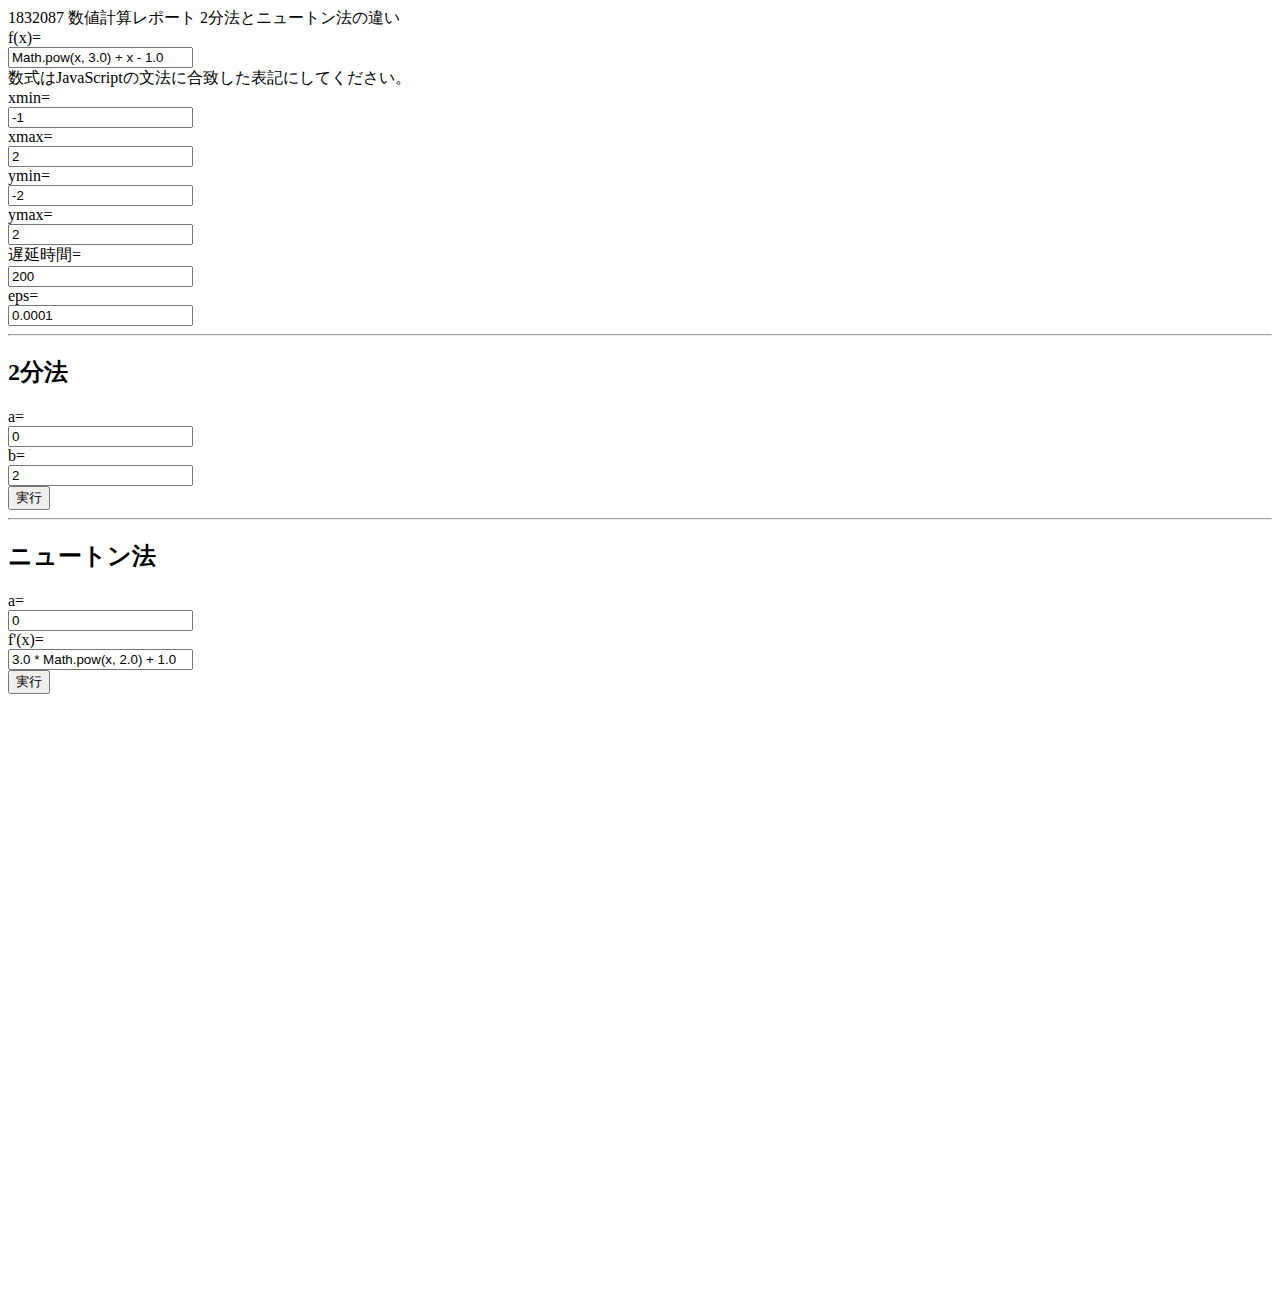
<file: cit05-nc/index.html>
<!doctype html>
<html lang="ja">
<head>
    <meta charset="utf-8">
    <meta name="viewport" content="width=device-width, initial-scale=1">

    <link rel="stylesheet" href="https://stackpath.bootstrapcdn.com/bootstrap/5.0.0-alpha1/css/bootstrap.min.css"
          integrity="sha384-r4NyP46KrjDleawBgD5tp8Y7UzmLA05oM1iAEQ17CSuDqnUK2+k9luXQOfXJCJ4I" crossorigin="anonymous">

    <script src="xycoordinate.js"></script>
    <script src="script.js"></script>

    <title>1832087 数値計算レポート</title>
</head>
<body>
<nav class="navbar navbar-light bg-light">
    <div class="container-fluid">
        <span class="navbar-brand mb-0 h1">1832087 数値計算レポート</span>
        <span class="navbar-text">2分法とニュートン法の違い</span>
    </div>
</nav>
<div class="container mt-2">
    <form name="main">
        <div class="row g-3 align-items-center">
            <div class="col-1">
                <label for="func_y" class="col-form-label">f(x)=</label>
            </div>
            <div class="col-5">
                <input type="text" id="func_y" name="func_y" value="Math.pow(x, 3.0) + x - 1.0" class="form-control">
            </div>
            <div class="col-6">
                <span class="form-text">数式はJavaScriptの文法に合致した表記にしてください。</span>
            </div>
        </div>
        <div class="row g-3 align-items-center">
            <div class="col-1">
                <label for="xmin" class="col-form-label">xmin=</label>
            </div>
            <div class="col-5">
                <input type="number" id="xmin" name="xmin" value="-1" class="form-control">
            </div>
            <div class="col-1">
                <label for="xmax" class="col-form-label">xmax=</label>
            </div>
            <div class="col-5">
                <input type="number" id="xmax" name="xmax" value="2" class="form-control">
            </div>
        </div>
        <div class="row g-3 align-items-center">
            <div class="col-1">
                <label for="ymin" class="col-form-label">ymin=</label>
            </div>
            <div class="col-5">
                <input type="number" id="ymin" name="ymin" value="-2" class="form-control">
            </div>
            <div class="col-1">
                <label for="ymax" class="col-form-label">ymax=</label>
            </div>
            <div class="col-5">
                <input type="number" id="ymax" name="ymax" value="2" class="form-control">
            </div>
        </div>
        <div class="row g-3 align-items-center">
            <div class="col-3">
                <label for="interval" class="col-form-label">遅延時間=</label>
            </div>
            <div class="col-3">
                <input type="number" id="interval" name="interval" value="200" class="form-control">
            </div>
            <div class="col-1">
                <label for="eps" class="col-form-label">eps=</label>
            </div>
            <div class="col-5">
                <input type="number" id="eps" name="eps" value="0.0001" class="form-control">
            </div>
        </div>
        <hr>
        <div class="row">
            <h2 class="mb-0">2分法</h2>
            <div class="row g-3 align-items-center mt-0 mb-1">
                <div class="col-1">
                    <label for="nibun_a" class="col-form-label">a=</label>
                </div>
                <div class="col-4">
                    <input type="number" id="nibun_a" name="nibun_a" value="0" class="form-control">
                </div>
                <div class="col-1">
                    <label for="nibun_b" class="col-form-label">b=</label>
                </div>
                <div class="col-4">
                    <input type="number" id="nibun_b" name="nibun_b" value="2" class="form-control">
                </div>
                <div class="col-1">
                    <input type="button" value="実行" onclick="nibun()" class="btn btn-primary">
                </div>
            </div>
            <hr>
            <h2 class="mb-0">ニュートン法</h2>
            <div class="row g-3 align-items-center mt-0 mb-1">
                <div class="col-1">
                    <label for="newton_a" class="col-form-label">a=</label>
                </div>
                <div class="col-2">
                    <input type="number" id="newton_a" name="newton_a" value="0" class="form-control">
                </div>
                <div class="col-2">
                    <label for="func_z" class="col-form-label">f'(x)=</label>
                </div>
                <div class="col-5">
                    <input type="text" id="func_z" name="func_z" value="3.0 * Math.pow(x, 2.0) + 1.0" class="form-control">
                </div>
                <div class="col-1">
                    <input type="button" value="実行" onclick="newton()" class="btn btn-primary">
                </div>
            </div>
            <div class="row">
                <canvas id="canvas1" width="600" height="600"></canvas>
            </div>
        </div>
    </form>
</div>

<script src="https://cdn.jsdelivr.net/npm/popper.js@1.16.0/dist/umd/popper.min.js"
        integrity="sha384-Q6E9RHvbIyZFJoft+2mJbHaEWldlvI9IOYy5n3zV9zzTtmI3UksdQRVvoxMfooAo"
        crossorigin="anonymous"></script>
<script src="https://stackpath.bootstrapcdn.com/bootstrap/5.0.0-alpha1/js/bootstrap.min.js"
        integrity="sha384-oesi62hOLfzrys4LxRF63OJCXdXDipiYWBnvTl9Y9/TRlw5xlKIEHpNyvvDShgf/"
        crossorigin="anonymous"></script>
</body>
</html>
</file>
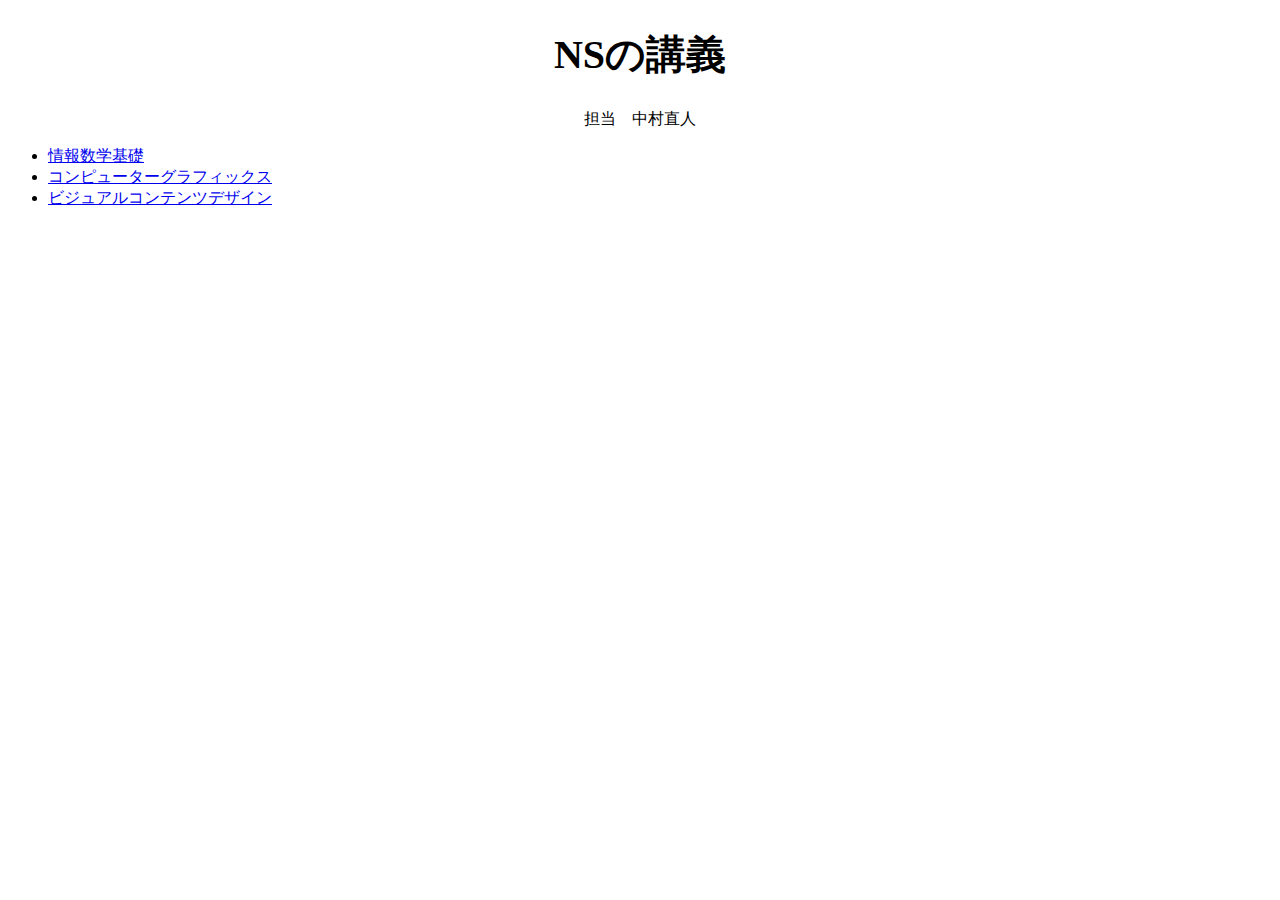
<file: cit06-bcd/01/index.html>
<!DOCTYPE html>
<html lang="ja">
<head>
    <meta charset="UTF-8">
    <link href="style.css" rel="stylesheet" type="text/css">
    <title>NSの講義</title>
</head>
<body>
<article>
    <section class="title">
        <h1>NSの講義</h1>
        <p>担当　中村直人</p>
    </section>
    <section>
        <ul>
            <li><a href="01_01.html">情報数学基礎</a></li>
            <li><a href="01_02.html">コンピューターグラフィックス</a></li>
            <li><a href="01_03.html">ビジュアルコンテンツデザイン</a></li>
        </ul>
    </section>
</article>
</body>
</html>
</file>
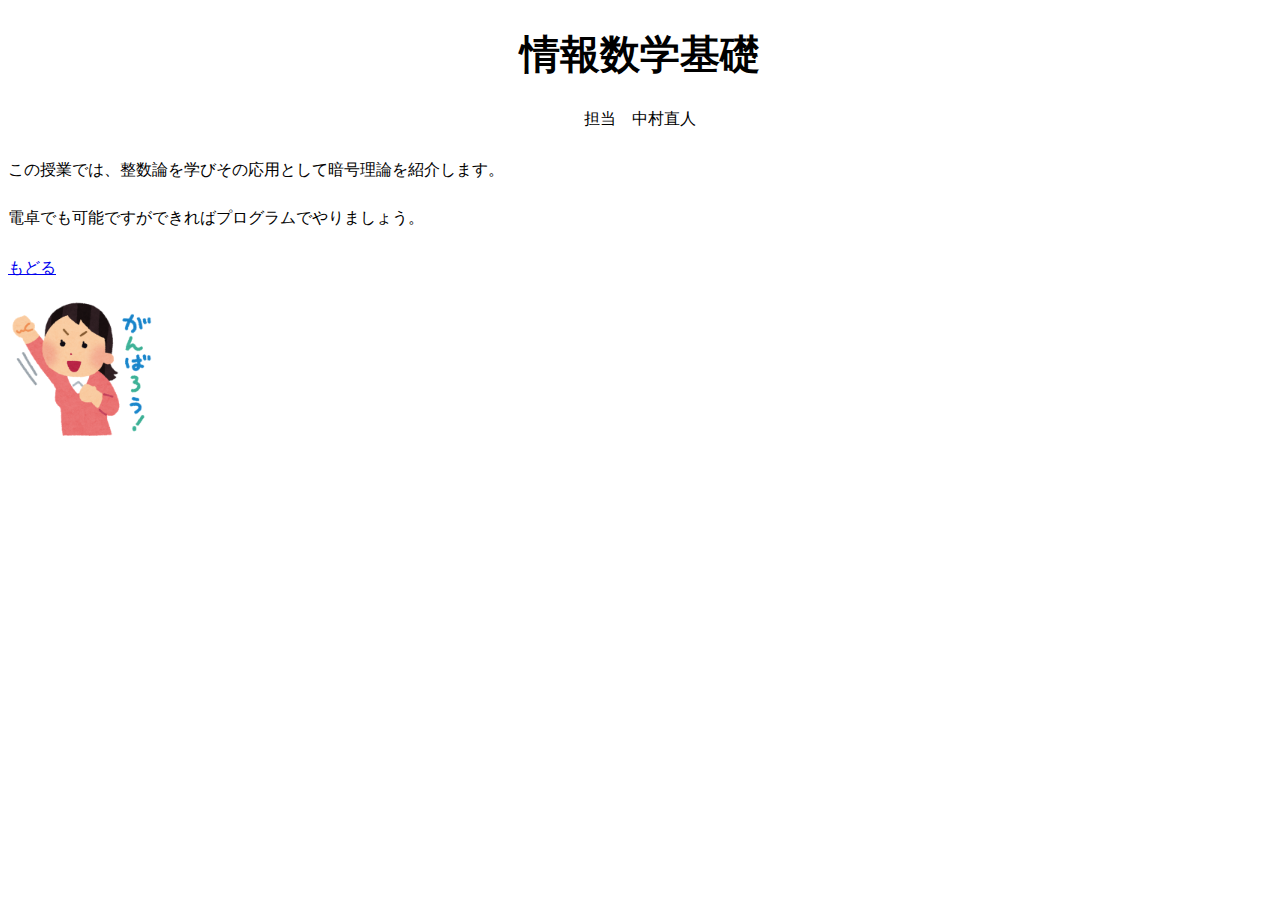
<file: cit06-bcd/01/01_01.html>
<!DOCTYPE html>
<html lang="ja">
<head>
    <meta charset="UTF-8">
    <link href="style.css" rel="stylesheet" type="text/css">
    <title>情報数学基礎</title>
</head>
<body>
<article>
    <section class="title">
        <h1>情報数学基礎</h1>
        <p>担当　中村直人</p>
    </section>
    <section class="body">
        <p>この授業では、整数論を学びその応用として暗号理論を紹介します。<br>
            電卓でも可能ですができればプログラムでやりましょう。</p>
    </section>
    <section>
        <p><a href="top.html">もどる</a></p>
        <img src="ganba.png" alt="ganba" class="img-size">
    </section>
</article>
</body>
</html>
</file>
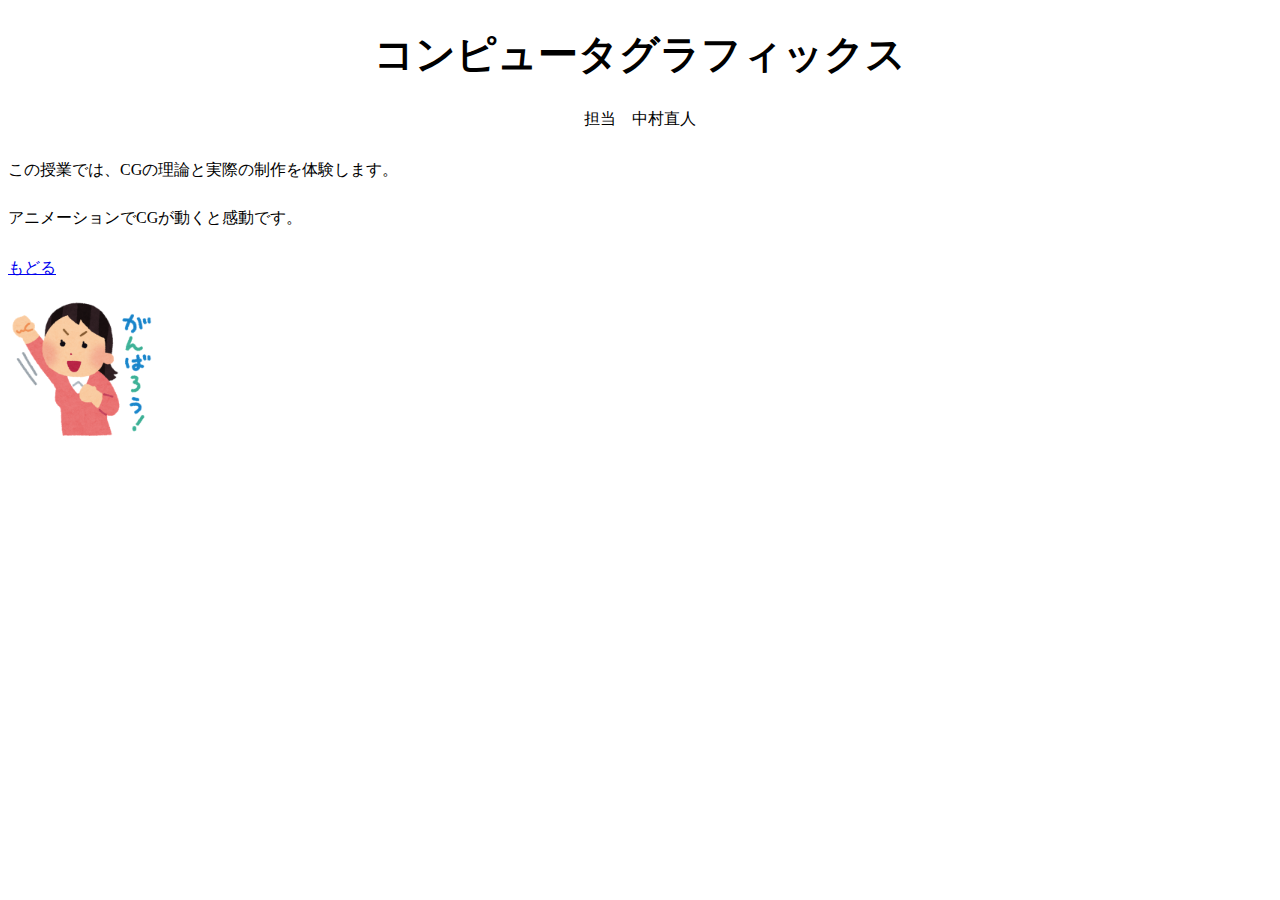
<file: cit06-bcd/01/01_02.html>
<!DOCTYPE html>
<html lang="ja">
<head>
    <meta charset="UTF-8">
    <link href="style.css" rel="stylesheet" type="text/css">
    <title>コンピュータグラフィックス</title>
</head>
<body>
<article>
    <section class="title">
        <h1>コンピュータグラフィックス</h1>
        <p>担当　中村直人</p>
    </section>
    <section class="body">
        <p>この授業では、CGの理論と実際の制作を体験します。<br>
            アニメーションでCGが動くと感動です。</p>
    </section>
    <section>
        <p><a href="top.html">もどる</a></p>
        <img src="ganba.png" alt="ganba" class="img-size">
    </section>
</article>
</body>
</html>
</file>
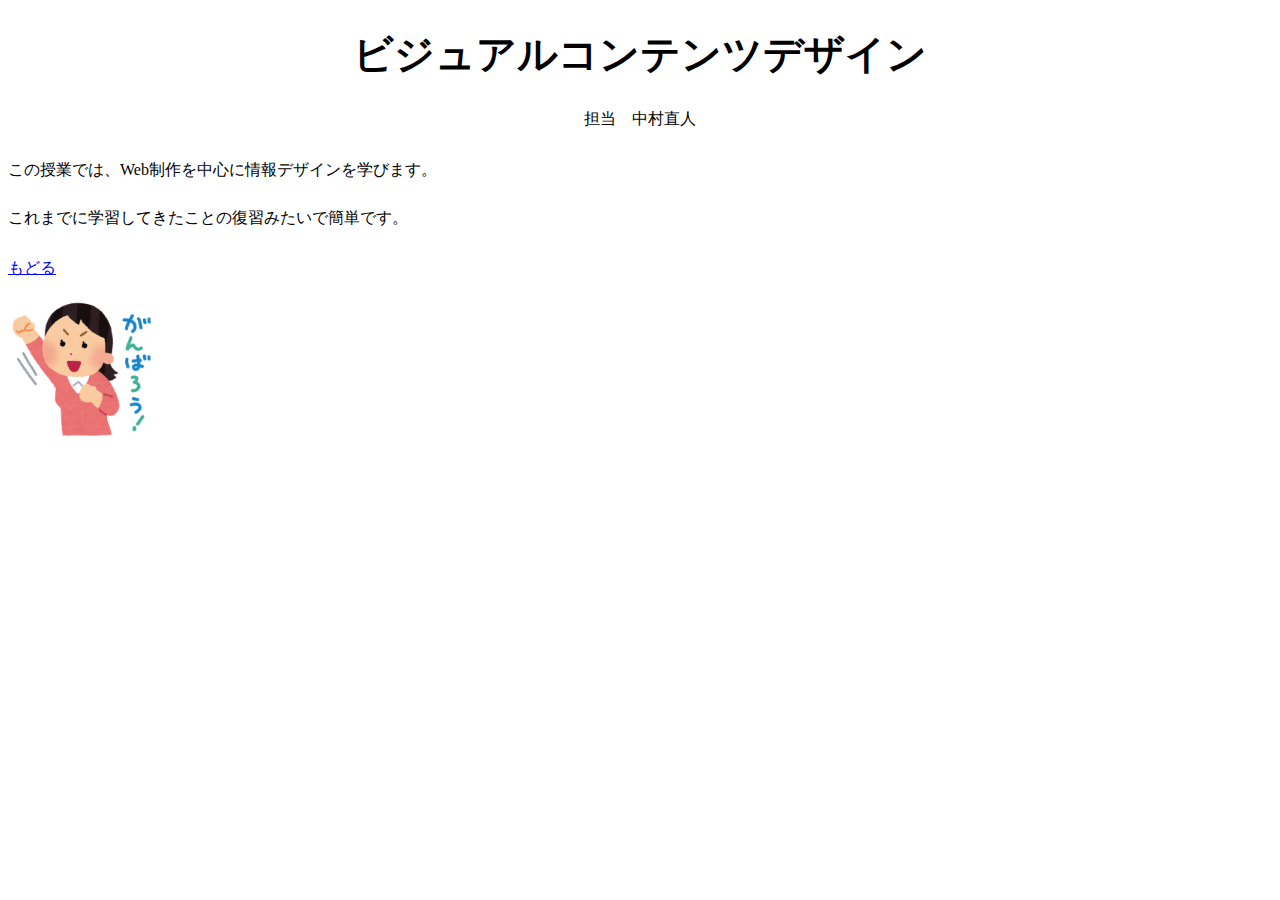
<file: cit06-bcd/01/01_03.html>
<!DOCTYPE html>
<html lang="ja">
<head>
    <meta charset="UTF-8">
    <link href="style.css" rel="stylesheet" type="text/css">
    <title>ビジュアルコンテンツデザイン</title>
</head>
<body>
<article>
    <section class="title">
        <h1>ビジュアルコンテンツデザイン</h1>
        <p>担当　中村直人</p>
    </section>
    <section class="body">
        <p>この授業では、Web制作を中心に情報デザインを学びます。<br>
            これまでに学習してきたことの復習みたいで簡単です。</p>
    </section>
    <section>
        <p><a href="top.html">もどる</a></p>
        <img src="ganba.png" alt="ganba" class="img-size">
    </section>
</article>
</body>
</html>
</file>
<file: cit06-bcd/01/style.css>
.title {
    text-align: center;
}

.title h1 {
    font-size: 2.5rem;
}
.body p {
    line-height: 3rem;
}

.img-size {
    height: 150px;
    width: 150px;
}
</file>
